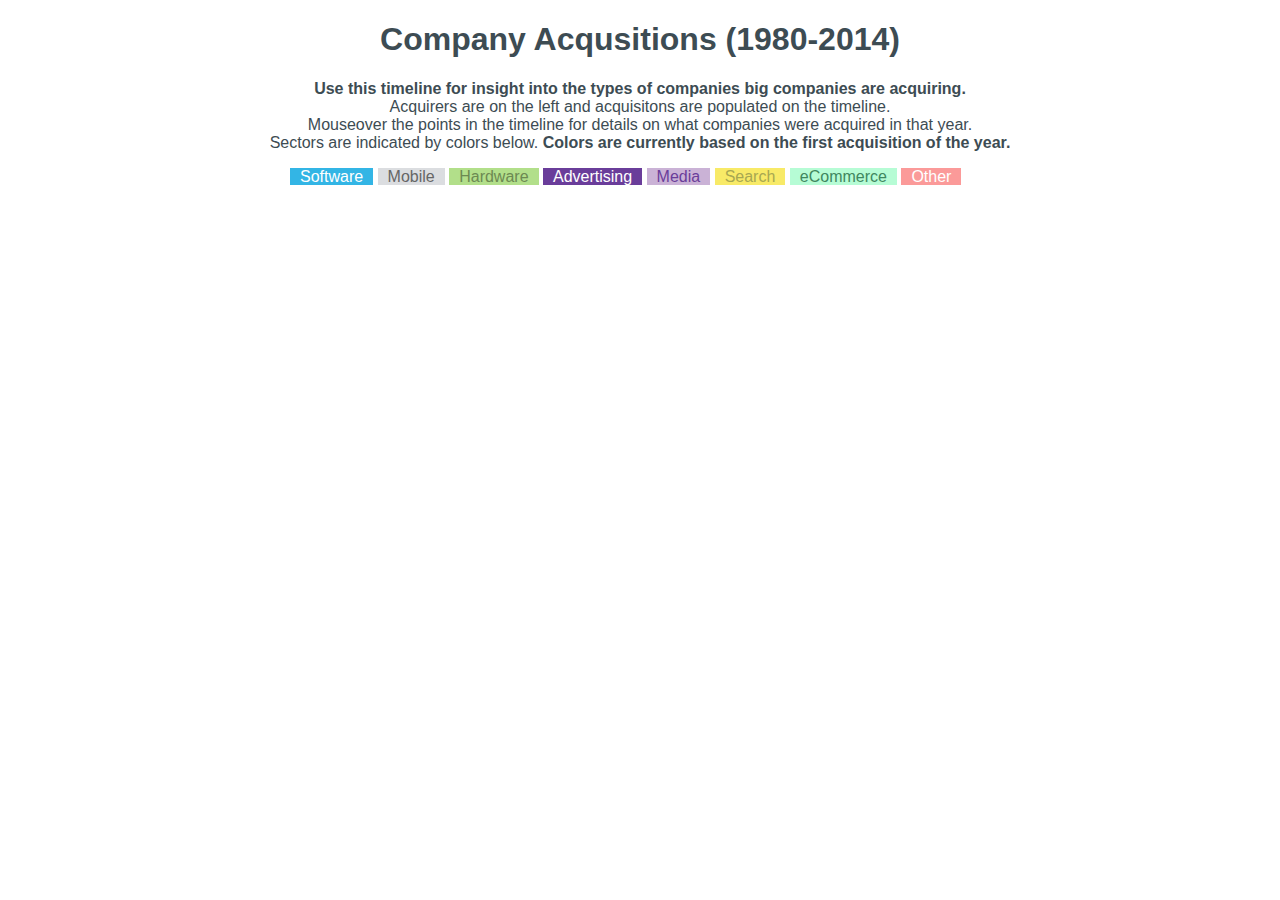
<file: index.html>
<!DOCTYPE html>
<html>

<head>
	<meta charset="utf-8">
	<title>Final Data Viz</title>
	<link type="text/css" href="css/style.css" rel="stylesheet" />
</head>

<h1>Company Acqusitions (1980-2014)</h1>

<body>
	<p align="center"><strong>Use this timeline for insight into the types of companies big companies are acquiring. </strong><br>Acquirers are on the left and acquisitons are populated on the timeline. <br>Mouseover the points in the timeline for details on what companies
		were acquired in that year. <br>Sectors are indicated by colors below. <strong>Colors are currently based on the first acquisition of the year.</strong></p>
	<section class="center">
		<span class="software">Software</span>
		<span class="mobile">Mobile</span>
		<span class="hardware">Hardware</span>
		<span class="advertising">Advertising</span>
		<span class="media">Media</span>
		<span class="search">Search</span>
		<span class="eCommerce">eCommerce</span>
		<span class="other">Other</span>
	</section>

	<div id="tag"> </div>
	<script type="text/javascript" src="http://d3js.org/d3.v3.min.js"></script>
	<script type="text/javascript" src="js/gantt-chart-d3.js"></script>
	<script type="text/javascript" src="js/final1.js"></script>
</body>

</html>
</file>
<file: css/style.css>
html, body, #wrapper {
  width: 100%;
  height: 95%;
  margin: 0px;
}

rect.bar {
  border-radius: 0px;
}

h1 {
  color: #3d4c53;
  text-align: center;
  font-family: sans-serif;
}

p {
  font-family: sans-serif;
  color: #3d4c53;
}

.chart {
  font-family: Arial, sans-serif;
  font-size: 12px;
}

.axis path, .axis line {
  fill: none;
  stroke: #000;
  shape-rendering: crispEdges;
}

.bar {
  fill: #33b5e5;
}

.bar-silver {
  fill: #DBDDE0;
}

.bar-green {
  fill: #b2df8a;
}

.bar-purple {
  fill: #6a3d9a;
}

.bar-violet {
  fill: #6a3d9a;
}

.bar-yellow {
  fill: #f8ea67;
}

.bar-turquoise {
  fill: #b6fcd5;
}

.bar-pink {
  fill: #fb9a99;
  border-radius: 0px 0px 0px px;
}

#tag {
  color: white;
  background: #3d4c53;
  width: 150px;
  position: absolute;
  display: none;
  padding: 3px 6px;
  margin-left: -80px;
  font-size: 11px;
}

#tag:before {
  border: solid transparent;
  content: ' ';
  height: 0;
  left: 50%;
  margin-left: -5px;
  position: absolute;
  width: 0;
  border-width: 10px;
  border-bottom-color: #3d4c53;
  top: -20px;
}

.software {
  color: #FFFFFF;
  background-color: #33b5e5;
  padding-left: 10px;
  padding-right: 10px;
  text-align: center;
}

.mobile {
  color: #666666;
  background-color: #DBDDE0;
  padding-left: 10px;
  padding-right: 10px;
}

.hardware {
  color: #6c8952;
  background-color: #b2df8a;
  padding-left: 10px;
  padding-right: 10px;
}

.advertising {
  color: #FFFFFF;
  background-color: #6a3d9a;
  padding-left: 10px;
  padding-right: 10px;
}

.media {
  color: #6a3d9a;
  background-color: #cab2d6;
  padding-left: 10px;
  padding-right: 10px;
}

.center {
  margin: auto;
  width: 700px;
  font-family: sans-serif;
}

.search {
  color: #a7a751;
  background-color: #f8ea67;
  padding-left: 10px;
  padding-right: 10px;
}

.eCommerce {
  color: #3f875f;
  background-color: #b6fcd5;
  padding-left: 10px;
  padding-right: 10px;
}

.other {
  color: #FFFFFF;
  background-color: #fb9a99;
  padding-left: 10px;
  padding-right: 10px;
}
</file>
